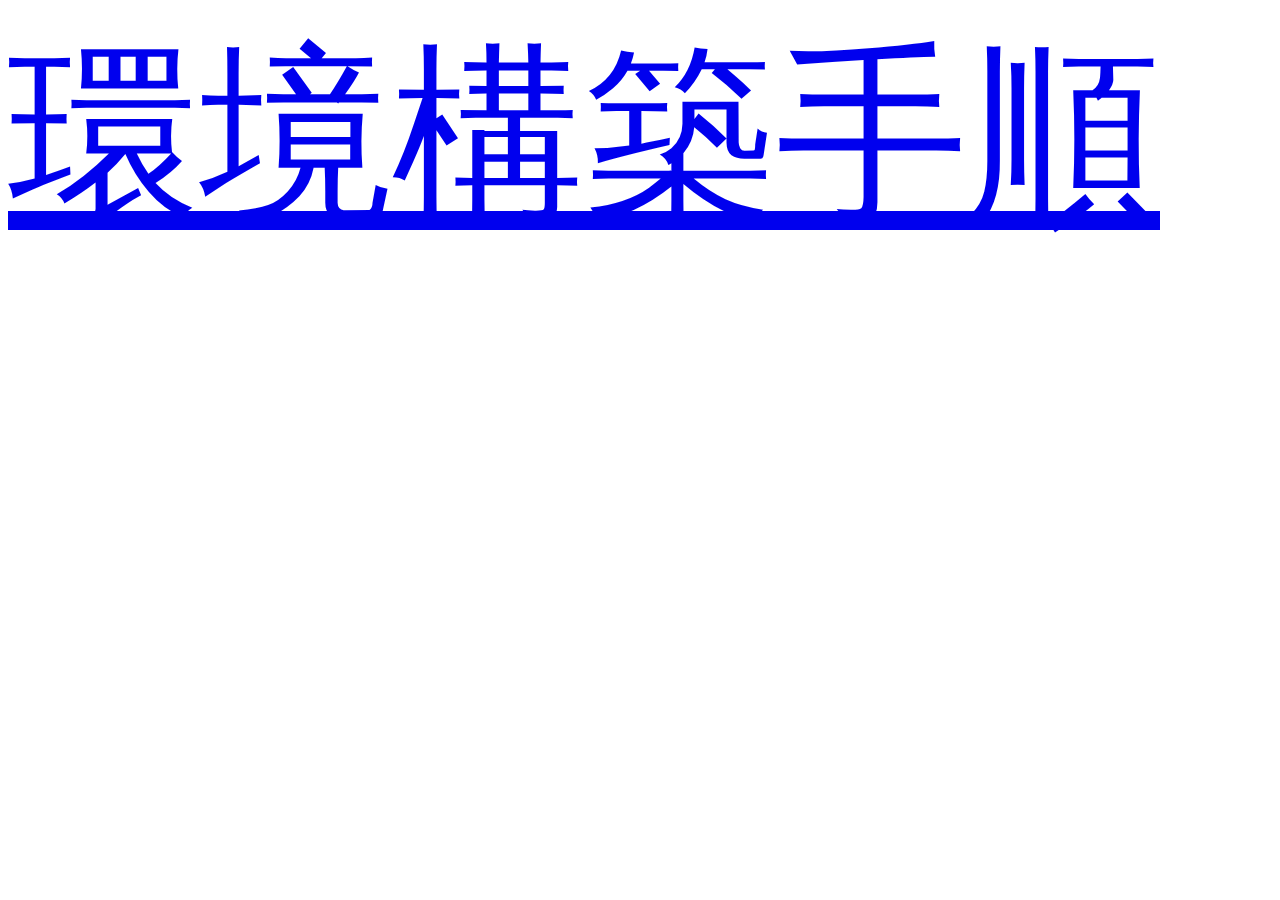
<file: index.html>
<!DOCTYPE html>
<html lang="en">
<head>
    <meta charset="UTF-8">
    <title>テスト</title>
</head>
<body>
    <a style="font-size: 12em;" href="https://shifa-channel.com/discord-install/">環境構築手順</a>
</body>
</html>
</file>
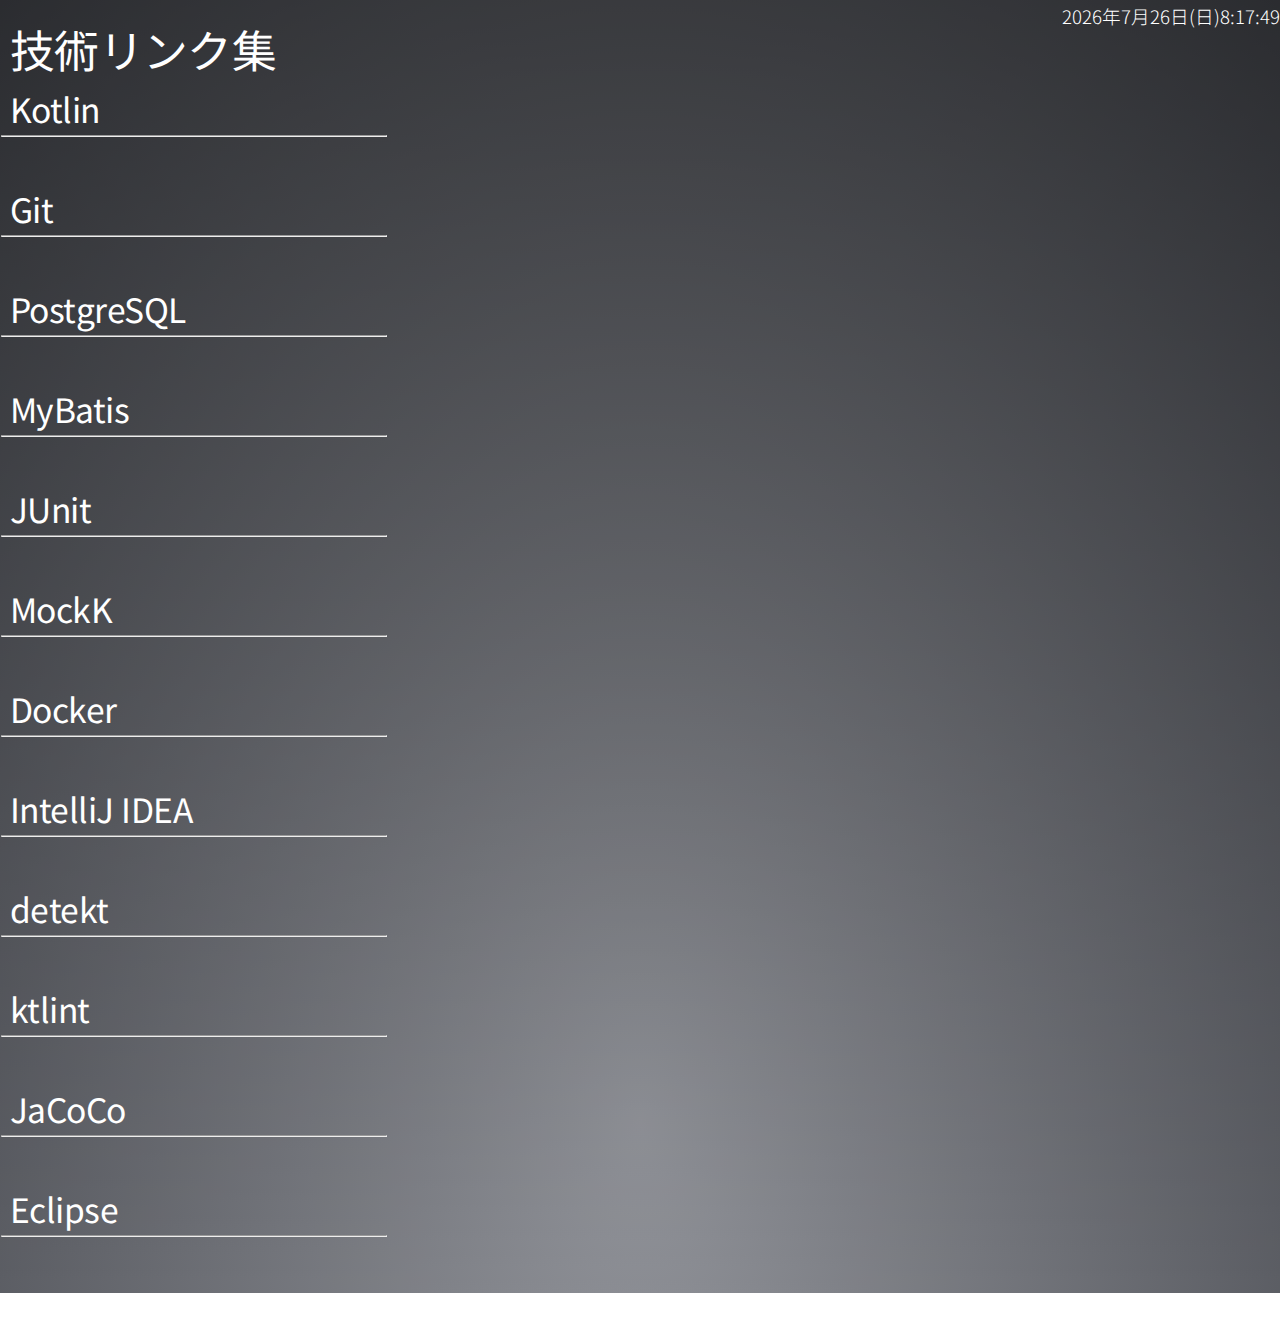
<file: docs/index.html>
<!DOCTYPE html>
<html>
<head>
    <meta charset="UTF-8">
    <meta name="viewport" content="width=device-width, initial-scale=1, user-scalable=no" />
    <title>技術リンク集</title>
    <link rel="stylesheet" href="./assets/css/main.css" />
    <link rel="stylesheet" href="./assets/css/hue.css" />
    <noscript><link rel="stylesheet" href="./assets/css/noscript.css" /></noscript>
    <script src="./assets/js/main.js"></script>
</head>
<body>
    <div class="comet">
        <header>
            <div class="row aln-right">
                <div class="now"></div>
            </div>
            <h1>技術リンク集</h1>
            <nav></nav>
        </header>
        <article class="anim-box slidein is-animated">
            <h2>Kotlin</h2>
            <hr>
            <section>
                <div class="row target is-hidden">
                    <div class="col-12">
                        <ul>
                            <li><a href="https://qiita.com/koher/items/bcc58c01c6ff2ece658f">JavaプログラマのためのKotlin入門</a></li>
                            <li><a href="https://qiita.com/k5n/items/cc0377b75d8537ef8a85">３０分で覚えるKotlin文法</a></li>
                            <li><a href="https://qiita.com/opengl-8080/items/36351dca891b6d9c9687">Kotlin のコレクション使い方メモ</a></li>
                            <li><a href="https://qiita.com/SYABU555/items/7cc5909c119ec9ab0288">はじめよう、Kotlin（基本編）</a></li>
                            <li><a href="https://qiita.com/SYABU555/items/c6d828b4c29c545a58f3">はじめよう、Kotlin（上級編）</a></li>
                            <li><a href="https://e-tec-memo.herokuapp.com/article/173/">kotlinでEnumをもっと便利に使いたい！</a></li>
                            <li><a href="https://e-tec-memo.herokuapp.com/article/315/">kotlinのEnumに拡張関数を定義する</a></li>
                            <li><a href="https://qiita.com/takusemba/items/f05ff78b39d40937901f">kotlinのreified関数はjavaからは呼べない。</a></li>
                            <li><a href="https://qiita.com/sekitaka_1214/items/749f824e04d6fda4733c">Kotlinのinline修飾子について</a></li>
                            <li><a href="https://qiita.com/ngsw_taro/items/d29e3080d9fc8a38691e">Kotlin スコープ関数 用途まとめ</a></li>
                        </ul>
                    </div>
                </div>
            </section>
        </article>
        <article class="anim-box slidein is-animated">
            <h2>Git</h2>
            <hr>
            <section>
                <div class="row target is-hidden">
                    <div class="col-12">
                        <ul>
                            <li><a href="https://qiita.com/kohga/items/dccf135b0af395f69144">Gitコマンド早見表</a></li>
                            <li><a href="https://qiita.com/2m1tsu3/items/6d49374230afab251337">基本的なGitコマンドまとめ</a></li>
                            <li><a href="https://qiita.com/shibukk/items/8c9362a5bd399b9c56be">忘れやすい人のための git diff チートシート</a></li>
                            <li><a href="https://qiita.com/shuntaro_tamura/items/db1aef9cf9d78db50ffe">git reset ワーキングツリー、インデックス、HEADを使いこなす方法</a></li>
                        </ul>
                    </div>
                </div>
            </section>
        </article>
        <article class="anim-box slidein is-animated">
            <h2>PostgreSQL</h2>
            <hr>
            <section>
                <div class="row target is-hidden">
                    <div class="col-12">
                        <ul>
                            <li><a href="https://www.postgresql.jp/document/9.4/html/sql-commands.html">SQLコマンド</a></li>
                        </ul>
                    </div>
                </div>
            </section>
        </article>
        <article class="anim-box slidein is-animated">
            <h2>MyBatis</h2>
            <hr>
            <section>
                <div class="row target is-hidden">
                    <div class="col-12">
                        <ul>
                            <li><a href="http://pppurple.hatenablog.com/entry/2019/08/07/223321">KotlinでMyBatisを使う時のTips</a></li>
                            <li><a href="https://mybatis.org/mybatis-dynamic-sql/docs/kotlinMyBatis3.html">Kotlin Support for MyBatis3</a></li>
                        </ul>
                    </div>
                </div>
            </section>
        </article>
        <article class="anim-box slidein is-animated">
            <h2>JUnit</h2>
            <hr>
            <section>
                <div class="row target is-hidden">
                    <div class="col-12">
                        <ul>
                            <li><a href="https://qiita.com/gengogo5/items/317b6f260b6fecc184fc">JUnitでの検証メソッドについて</a></li>
                            <li><a href="https://qiita.com/opengl-8080/items/e57dab6e1fa5940850a3">HamcrestのMatchersに定義されているメソッドの使い方メモ</a></li>
                            <li><a href="https://qiita.com/naotawool/items/6512ecbe2fd006dacfd2">AssertJ版：テストでよく使う検証メソッド一覧</a></li>
                            <li><a href="http://www.ne.jp/asahi/hishidama/home/tech/java/junit/5/assertion.html">JUnit5 テストの記述</a></li>
                        </ul>
                    </div>
                </div>
            </section>
        </article>
        <article class="anim-box slidein is-animated">
            <h2>MockK</h2>
            <hr>
            <section>
                <div class="row target is-hidden">
                    <div class="col-12">
                        <ul>
                            <li><a href="https://qiita.com/sadashi/items/81c64583a0112cfe6f8d">MockKの使い方</a></li>
                            <li><a href="https://qiita.com/yasuX/items/d3cfc9853c53dfaee222">[Kotlin] MockKまとめ</a></li>
                            <li><a href="https://mockk.io/">MockK</a></li>
                            <li><a href="https://sys1yagi.hatenablog.com/entry/2018/11/29/122627">mockkとかでモック書く時にalsoと組み合わせると読みやすくなりそうな気がした</a></li>
                        </ul>
                    </div>
                </div>
            </section>
        </article>
        <article class="anim-box slidein is-animated">
            <h2>Docker</h2>
            <hr>
            <section>
                <div class="row target is-hidden">
                    <div class="col-12">
                        <ul>
                            <li><a href="https://qiita.com/wasanx25/items/d47caf37b79e855af95f">docker-compose コマンドまとめ</a></li>
                            <li><a href="https://programming.sincoston.com/docker-db-connect-pg-external/">Docker A5SQL接続</a></li>
                        </ul>
                    </div>
                </div>
            </section>
        </article>
        <article class="anim-box slidein is-animated">
            <h2>IntelliJ IDEA</h2>
            <hr>
            <section>
                <div class="row target is-hidden">
                    <div class="col-12">
                        <ul>
                            <li><a href="https://qiita.com/yoppe/items/f7cbeb825c071691d3f2">忙しい人のためのIntelliJ IDEAショートカット集</a></li>
                        </ul>
                    </div>
                </div>
            </section>
        </article>
        <article class="anim-box slidein is-animated">
            <h2>detekt</h2>
            <hr>
            <section>
                <div class="row target is-hidden">
                    <div class="col-12">
                        <ul>
                            <li><a href="https://detekt.github.io/detekt/">detekt</a></li>
                            <li><a href="https://github.com/detekt/detekt">detekt github</a></li>
                            <li><a href="https://qiita.com/uhooi/items/cd1250c6f6de7d4abfd6">Kotlinの静的解析ツール「detekt」のセットアップ&操作方法</a></li>
                            <li><a href="https://qiita.com/n_morioka/items/d9786869f1e42eaea1cf">Kotlinでdetektを使って複雑度を測る</a></li>
                        </ul>
                    </div>
                </div>
            </section>
        </article>
        <article class="anim-box slidein is-animated">
            <h2>ktlint</h2>
            <hr>
            <section>
                <div class="row target is-hidden">
                    <div class="col-12">
                        <ul>
                            <li><a href="https://ktlint.github.io/">ktlint</a></li>
                            <li><a href="https://qiita.com/takusemba/items/04c9ad7d28c4b91dc1a4">ktlintを使いこなす 【kotlin】【lint】</a></li>
                            <li><a href="https://bsblog.casareal.co.jp/archives/2333">IntelliJ IDEAのフォーマットにktlintのルールを適用させる</a></li>
                            <li><a href="https://qiita.com/kafumi/items/1a9f59d6f845808604df">Danger + ktlintでPull RequestのKotlinコードスタイルを自動チェックさせる (Travis CI編)</a></li>
                        </ul>
                    </div>
                </div>
            </section>
        </article>
        <article class="anim-box slidein is-animated">
            <h2>JaCoCo</h2>
            <hr>
            <section>
                <div class="row target is-hidden">
                    <div class="col-12">
                        <ul>
                            <li><a href="https://www.eclemma.org/jacoco/">JaCoCo Java Code Coverage Library</a></li>
                            <li><a href="https://qiita.com/beyondseeker/items/907e20a4da7d46c9de57">JaCoCoの導入（UnitTest探求記6）</a></li>
                        </ul>
                    </div>
                </div>
            </section>
        </article>
        <article class="anim-box slidein is-animated">
            <h2>Eclipse</h2>
            <hr>
            <section>
                <div class="row target is-hidden">
                    <div class="col-12">
                        <ul>
                            <li><a href="https://qiita.com/arai-wa/items/c2eb7387b5bf37b4ace4">新人研修でドヤ顔で披露したらウケたEclipseのショートカット集</a></li>
                        </ul>
                    </div>
                </div>
            </section>
        </article>
        <!-- ダミー行 -->
        <article class="anim-box slidein is-animated">
            <section>
                <div class="row">
                    <div class="col-12">
                    </div>
                </div>
            </section>
        </article>
    </div>
</body>
</html>
</file>
<file: docs/assets/css/main.css>
@import url('https://fonts.googleapis.com/css?family=Noto+Sans+JP');

html, body, div, span, applet, object,
iframe, h1, h2, h3, h4, h5, h6, p, blockquote,
pre, a, abbr, acronym, address, big, cite,
code, del, dfn, em, img, ins, kbd, q, s,
small, strike, strong, sub, sup, tt, var, b,
u, i, center, dl, dt, dd, ol, ul, li,
form, label, legend, table, caption,
tr, th, td, article, aside,
canvas, details, embed, figure,
footer, header, menu, nav, output, ruby,
section, summary, time, mark, audio, video {
	margin: 0;
	padding: 0;
	border: 0;
	font-size: 100%;
	font: inherit;
	vertical-align: baseline;
}

article, aside, details, figure,
footer, header, menu, nav, section {
	display: block;
}

body {
	line-height: 1;
}

a {
    color: #fff;
}

hr {
    width: 30%;
    margin-left: 1px;
}

ol, ul, li {
	list-style: none;
}


body, input, textarea, select {
	font-family: 'Noto Sans JP', sans-serif;
	font-weight: 300;
	/*color: #777777;*/
        color: #fff;
	font-size: 20pt;
	line-height: 1.75em;
        /*background: linear-gradient(-135deg, #E4A972, #9941D8) fixed;*/
        /*background: linear-gradient(#05FBFF, #1D62F0 ) fixed;*/
}

@media screen and (max-width: 1680px) {

	body, input, textarea, select {
		font-size: 15pt;
	}

}

@media screen and (max-width: 1280px) {

	body, input, textarea, select {
		font-size: 14pt;
	}

}

@media screen and (max-width: 736px) {

	body, input, textarea, select {
		font-size: 12pt;
	}

}

@media screen and (max-width: 360px) {

	body, input, textarea, select {
		font-size: 11pt;
	}

}

strong, b, h1, h2, h3, h4, h5, h6 {
    padding-left: 10px;
	font-weight: 400;
	/*color: #363636;*/
        color: #fff;
}

h1 {
	font-size: 2.4em;
	letter-spacing: -0.015em;
}

h2 {
	font-size: 1.8em;
	letter-spacing: -0.015em;
}

h3, h4, h5, h6 {
	font-size: 1.25em;
	letter-spacing: -0.015em;
}

@media screen and (max-width: 736px) {

	h1 {
		font-size: 1.75em;
	}

	h2 {
		font-size: 1.375em;
	}

	h3, h4, h5, h6 {
		font-size: 1em;
	}

}


/* Section/Article */

section, article {
	margin-bottom: 3em;
}

    section > :last-child, section:last-child, article > :last-child, article:last-child {
	    margin-bottom: 0;
    }

header {
	margin: 0 0 1.5em 0;
}

	header > p {
		margin: 0.5em 0 0 0;
		color: #aaa;
	}

	@media screen and (max-width: 736px) {

		header {
			margin: 0 0 1em 0;
		}

	}

/* List */

ul {
	list-style: disc;
	padding-left: 1em;
}

	ul li {
		padding-left: 0.5em;
	}

ol {
	list-style: decimal;
	padding-left: 1.25em;
}

	ol li {
		padding-left: 0.25em;
	}


.target.is-hidden {
  display: none;
}

.row {
	display: flex;
	flex-wrap: wrap;
	box-sizing: border-box;
	align-items: stretch;
}

	.row > * {
		box-sizing: border-box;
	}

	.row.gtr-uniform > * > :last-child {
		margin-bottom: 0;
	}

	.row.aln-left {
		justify-content: flex-start;
	}

	.row.aln-center {
		justify-content: center;
	}

	.row.aln-right {
		justify-content: flex-end;
	}

	.row.aln-top {
		align-items: flex-start;
	}

	.row.aln-middle {
		align-items: center;
	}

	.row.aln-bottom {
		align-items: flex-end;
	}

	.row > .imp {
		order: -1;
	}

	.row > .col-1 {
		width: 8.33333%;
	}

	.row > .off-1 {
		margin-left: 8.33333%;
	}

	.row > .col-2 {
		width: 16.66667%;
	}

	.row > .off-2 {
		margin-left: 16.66667%;
	}

	.row > .col-3 {
		width: 25%;
	}

	.row > .off-3 {
		margin-left: 25%;
	}

	.row > .col-4 {
		width: 33.33333%;
	}

	.row > .off-4 {
		margin-left: 33.33333%;
	}

	.row > .col-5 {
		width: 41.66667%;
	}

	.row > .off-5 {
		margin-left: 41.66667%;
	}

	.row > .col-6 {
		width: 50%;
	}

	.row > .off-6 {
		margin-left: 50%;
	}

	.row > .col-7 {
		width: 58.33333%;
	}

	.row > .off-7 {
		margin-left: 58.33333%;
	}

	.row > .col-8 {
		width: 66.66667%;
	}

	.row > .off-8 {
		margin-left: 66.66667%;
	}

	.row > .col-9 {
		width: 75%;
	}

	.row > .off-9 {
		margin-left: 75%;
	}

	.row > .col-10 {
		width: 83.33333%;
	}

	.row > .off-10 {
		margin-left: 83.33333%;
	}

	.row > .col-11 {
		width: 91.66667%;
	}

	.row > .off-11 {
		margin-left: 91.66667%;
	}

	.row > .col-12 {
		width: 100%;
	}

	.row > .off-12 {
		margin-left: 100%;
	}

	.row.gtr-0 {
		margin-top: 0em;
		margin-left: 0em;
	}

		.row.gtr-0 > * {
			padding: 0em 0 0 0em;
		}

		.row.gtr-0.gtr-uniform {
			margin-top: 0em;
		}

			.row.gtr-0.gtr-uniform > * {
				padding-top: 0em;
			}

	.row.gtr-25 {
		margin-top: -0.3125em;
		margin-left: -0.3125em;
	}

		.row.gtr-25 > * {
			padding: 0.3125em 0 0 0.3125em;
		}

		.row.gtr-25.gtr-uniform {
			margin-top: -0.3125em;
		}

			.row.gtr-25.gtr-uniform > * {
				padding-top: 0.3125em;
			}

	.row.gtr-50 {
		margin-top: -0.625em;
		margin-left: -0.625em;
	}

		.row.gtr-50 > * {
			padding: 0.625em 0 0 0.625em;
		}

		.row.gtr-50.gtr-uniform {
			margin-top: -0.625em;
		}

			.row.gtr-50.gtr-uniform > * {
				padding-top: 0.625em;
			}

	.row {
		margin-top: -1.25em;
		margin-left: -1.25em;
	}

		.row > * {
			padding: 1.25em 0 0 1.25em;
		}

		.row.gtr-uniform {
			margin-top: -1.25em;
		}

			.row.gtr-uniform > * {
				padding-top: 1.25em;
			}

	.row.gtr-150 {
		margin-top: -1.875em;
		margin-left: -1.875em;
	}

		.row.gtr-150 > * {
			padding: 1.875em 0 0 1.875em;
		}

		.row.gtr-150.gtr-uniform {
			margin-top: -1.875em;
		}

			.row.gtr-150.gtr-uniform > * {
				padding-top: 1.875em;
			}

	.row.gtr-200 {
		margin-top: -2.5em;
		margin-left: -2.5em;
	}

		.row.gtr-200 > * {
			padding: 2.5em 0 0 2.5em;
		}

		.row.gtr-200.gtr-uniform {
			margin-top: -2.5em;
		}

			.row.gtr-200.gtr-uniform > * {
				padding-top: 2.5em;
			}

	@media screen and (max-width: 1680px) {

		.row {
			display: flex;
			flex-wrap: wrap;
			box-sizing: border-box;
			align-items: stretch;
		}

			.row > * {
				box-sizing: border-box;
			}

			.row.gtr-uniform > * > :last-child {
				margin-bottom: 0;
			}

			.row.aln-left {
				justify-content: flex-start;
			}

			.row.aln-center {
				justify-content: center;
			}

			.row.aln-right {
				justify-content: flex-end;
			}

			.row.aln-top {
				align-items: flex-start;
			}

			.row.aln-middle {
				align-items: center;
			}

			.row.aln-bottom {
				align-items: flex-end;
			}

			.row > .imp-xlarge {
				order: -1;
			}

			.row > .col-1-xlarge {
				width: 8.33333%;
			}

			.row > .off-1-xlarge {
				margin-left: 8.33333%;
			}

			.row > .col-2-xlarge {
				width: 16.66667%;
			}

			.row > .off-2-xlarge {
				margin-left: 16.66667%;
			}

			.row > .col-3-xlarge {
				width: 25%;
			}

			.row > .off-3-xlarge {
				margin-left: 25%;
			}

			.row > .col-4-xlarge {
				width: 33.33333%;
			}

			.row > .off-4-xlarge {
				margin-left: 33.33333%;
			}

			.row > .col-5-xlarge {
				width: 41.66667%;
			}

			.row > .off-5-xlarge {
				margin-left: 41.66667%;
			}

			.row > .col-6-xlarge {
				width: 50%;
			}

			.row > .off-6-xlarge {
				margin-left: 50%;
			}

			.row > .col-7-xlarge {
				width: 58.33333%;
			}

			.row > .off-7-xlarge {
				margin-left: 58.33333%;
			}

			.row > .col-8-xlarge {
				width: 66.66667%;
			}

			.row > .off-8-xlarge {
				margin-left: 66.66667%;
			}

			.row > .col-9-xlarge {
				width: 75%;
			}

			.row > .off-9-xlarge {
				margin-left: 75%;
			}

			.row > .col-10-xlarge {
				width: 83.33333%;
			}

			.row > .off-10-xlarge {
				margin-left: 83.33333%;
			}

			.row > .col-11-xlarge {
				width: 91.66667%;
			}

			.row > .off-11-xlarge {
				margin-left: 91.66667%;
			}

			.row > .col-12-xlarge {
				width: 100%;
			}

			.row > .off-12-xlarge {
				margin-left: 100%;
			}

			.row.gtr-0 {
				margin-top: 0em;
				margin-left: 0em;
			}

				.row.gtr-0 > * {
					padding: 0em 0 0 0em;
				}

				.row.gtr-0.gtr-uniform {
					margin-top: 0em;
				}

					.row.gtr-0.gtr-uniform > * {
						padding-top: 0em;
					}

			.row.gtr-25 {
				margin-top: -0.3125em;
				margin-left: -0.3125em;
			}

				.row.gtr-25 > * {
					padding: 0.3125em 0 0 0.3125em;
				}

				.row.gtr-25.gtr-uniform {
					margin-top: -0.3125em;
				}

					.row.gtr-25.gtr-uniform > * {
						padding-top: 0.3125em;
					}

			.row.gtr-50 {
				margin-top: -0.625em;
				margin-left: -0.625em;
			}

				.row.gtr-50 > * {
					padding: 0.625em 0 0 0.625em;
				}

				.row.gtr-50.gtr-uniform {
					margin-top: -0.625em;
				}

					.row.gtr-50.gtr-uniform > * {
						padding-top: 0.625em;
					}

			.row {
				margin-top: -1.25em;
				margin-left: -1.25em;
			}

				.row > * {
					padding: 1.25em 0 0 1.25em;
				}

				.row.gtr-uniform {
					margin-top: -1.25em;
				}

					.row.gtr-uniform > * {
						padding-top: 1.25em;
					}

			.row.gtr-150 {
				margin-top: -1.875em;
				margin-left: -1.875em;
			}

				.row.gtr-150 > * {
					padding: 1.875em 0 0 1.875em;
				}

				.row.gtr-150.gtr-uniform {
					margin-top: -1.875em;
				}

					.row.gtr-150.gtr-uniform > * {
						padding-top: 1.875em;
					}

			.row.gtr-200 {
				margin-top: -2.5em;
				margin-left: -2.5em;
			}

				.row.gtr-200 > * {
					padding: 2.5em 0 0 2.5em;
				}

				.row.gtr-200.gtr-uniform {
					margin-top: -2.5em;
				}

					.row.gtr-200.gtr-uniform > * {
						padding-top: 2.5em;
					}

	}

	@media screen and (max-width: 1280px) {

		.row {
			display: flex;
			flex-wrap: wrap;
			box-sizing: border-box;
			align-items: stretch;
		}

			.row > * {
				box-sizing: border-box;
			}

			.row.gtr-uniform > * > :last-child {
				margin-bottom: 0;
			}

			.row.aln-left {
				justify-content: flex-start;
			}

			.row.aln-center {
				justify-content: center;
			}

			.row.aln-right {
				justify-content: flex-end;
			}

			.row.aln-top {
				align-items: flex-start;
			}

			.row.aln-middle {
				align-items: center;
			}

			.row.aln-bottom {
				align-items: flex-end;
			}

			.row > .imp-large {
				order: -1;
			}

			.row > .col-1-large {
				width: 8.33333%;
			}

			.row > .off-1-large {
				margin-left: 8.33333%;
			}

			.row > .col-2-large {
				width: 16.66667%;
			}

			.row > .off-2-large {
				margin-left: 16.66667%;
			}

			.row > .col-3-large {
				width: 25%;
			}

			.row > .off-3-large {
				margin-left: 25%;
			}

			.row > .col-4-large {
				width: 33.33333%;
			}

			.row > .off-4-large {
				margin-left: 33.33333%;
			}

			.row > .col-5-large {
				width: 41.66667%;
			}

			.row > .off-5-large {
				margin-left: 41.66667%;
			}

			.row > .col-6-large {
				width: 50%;
			}

			.row > .off-6-large {
				margin-left: 50%;
			}

			.row > .col-7-large {
				width: 58.33333%;
			}

			.row > .off-7-large {
				margin-left: 58.33333%;
			}

			.row > .col-8-large {
				width: 66.66667%;
			}

			.row > .off-8-large {
				margin-left: 66.66667%;
			}

			.row > .col-9-large {
				width: 75%;
			}

			.row > .off-9-large {
				margin-left: 75%;
			}

			.row > .col-10-large {
				width: 83.33333%;
			}

			.row > .off-10-large {
				margin-left: 83.33333%;
			}

			.row > .col-11-large {
				width: 91.66667%;
			}

			.row > .off-11-large {
				margin-left: 91.66667%;
			}

			.row > .col-12-large {
				width: 100%;
			}

			.row > .off-12-large {
				margin-left: 100%;
			}

			.row.gtr-0 {
				margin-top: 0em;
				margin-left: 0em;
			}

				.row.gtr-0 > * {
					padding: 0em 0 0 0em;
				}

				.row.gtr-0.gtr-uniform {
					margin-top: 0em;
				}

					.row.gtr-0.gtr-uniform > * {
						padding-top: 0em;
					}

			.row.gtr-25 {
				margin-top: -0.3125em;
				margin-left: -0.3125em;
			}

				.row.gtr-25 > * {
					padding: 0.3125em 0 0 0.3125em;
				}

				.row.gtr-25.gtr-uniform {
					margin-top: -0.3125em;
				}

					.row.gtr-25.gtr-uniform > * {
						padding-top: 0.3125em;
					}

			.row.gtr-50 {
				margin-top: -0.625em;
				margin-left: -0.625em;
			}

				.row.gtr-50 > * {
					padding: 0.625em 0 0 0.625em;
				}

				.row.gtr-50.gtr-uniform {
					margin-top: -0.625em;
				}

					.row.gtr-50.gtr-uniform > * {
						padding-top: 0.625em;
					}

			.row {
				margin-top: -1.25em;
				margin-left: -1.25em;
			}

				.row > * {
					padding: 1.25em 0 0 1.25em;
				}

				.row.gtr-uniform {
					margin-top: -1.25em;
				}

					.row.gtr-uniform > * {
						padding-top: 1.25em;
					}

			.row.gtr-150 {
				margin-top: -1.875em;
				margin-left: -1.875em;
			}

				.row.gtr-150 > * {
					padding: 1.875em 0 0 1.875em;
				}

				.row.gtr-150.gtr-uniform {
					margin-top: -1.875em;
				}

					.row.gtr-150.gtr-uniform > * {
						padding-top: 1.875em;
					}

			.row.gtr-200 {
				margin-top: -2.5em;
				margin-left: -2.5em;
			}

				.row.gtr-200 > * {
					padding: 2.5em 0 0 2.5em;
				}

				.row.gtr-200.gtr-uniform {
					margin-top: -2.5em;
				}

					.row.gtr-200.gtr-uniform > * {
						padding-top: 2.5em;
					}

	}

	@media screen and (max-width: 980px) {

		.row {
			display: flex;
			flex-wrap: wrap;
			box-sizing: border-box;
			align-items: stretch;
		}

			.row > * {
				box-sizing: border-box;
			}

			.row.gtr-uniform > * > :last-child {
				margin-bottom: 0;
			}

			.row.aln-left {
				justify-content: flex-start;
			}

			.row.aln-center {
				justify-content: center;
			}

			.row.aln-right {
				justify-content: flex-end;
			}

			.row.aln-top {
				align-items: flex-start;
			}

			.row.aln-middle {
				align-items: center;
			}

			.row.aln-bottom {
				align-items: flex-end;
			}

			.row > .imp-medium {
				order: -1;
			}

			.row > .col-1-medium {
				width: 8.33333%;
			}

			.row > .off-1-medium {
				margin-left: 8.33333%;
			}

			.row > .col-2-medium {
				width: 16.66667%;
			}

			.row > .off-2-medium {
				margin-left: 16.66667%;
			}

			.row > .col-3-medium {
				width: 25%;
			}

			.row > .off-3-medium {
				margin-left: 25%;
			}

			.row > .col-4-medium {
				width: 33.33333%;
			}

			.row > .off-4-medium {
				margin-left: 33.33333%;
			}

			.row > .col-5-medium {
				width: 41.66667%;
			}

			.row > .off-5-medium {
				margin-left: 41.66667%;
			}

			.row > .col-6-medium {
				width: 50%;
			}

			.row > .off-6-medium {
				margin-left: 50%;
			}

			.row > .col-7-medium {
				width: 58.33333%;
			}

			.row > .off-7-medium {
				margin-left: 58.33333%;
			}

			.row > .col-8-medium {
				width: 66.66667%;
			}

			.row > .off-8-medium {
				margin-left: 66.66667%;
			}

			.row > .col-9-medium {
				width: 75%;
			}

			.row > .off-9-medium {
				margin-left: 75%;
			}

			.row > .col-10-medium {
				width: 83.33333%;
			}

			.row > .off-10-medium {
				margin-left: 83.33333%;
			}

			.row > .col-11-medium {
				width: 91.66667%;
			}

			.row > .off-11-medium {
				margin-left: 91.66667%;
			}

			.row > .col-12-medium {
				width: 100%;
			}

			.row > .off-12-medium {
				margin-left: 100%;
			}

			.row.gtr-0 {
				margin-top: 0em;
				margin-left: 0em;
			}

				.row.gtr-0 > * {
					padding: 0em 0 0 0em;
				}

				.row.gtr-0.gtr-uniform {
					margin-top: 0em;
				}

					.row.gtr-0.gtr-uniform > * {
						padding-top: 0em;
					}

			.row.gtr-25 {
				margin-top: -0.3125em;
				margin-left: -0.3125em;
			}

				.row.gtr-25 > * {
					padding: 0.3125em 0 0 0.3125em;
				}

				.row.gtr-25.gtr-uniform {
					margin-top: -0.3125em;
				}

					.row.gtr-25.gtr-uniform > * {
						padding-top: 0.3125em;
					}

			.row.gtr-50 {
				margin-top: -0.625em;
				margin-left: -0.625em;
			}

				.row.gtr-50 > * {
					padding: 0.625em 0 0 0.625em;
				}

				.row.gtr-50.gtr-uniform {
					margin-top: -0.625em;
				}

					.row.gtr-50.gtr-uniform > * {
						padding-top: 0.625em;
					}

			.row {
				margin-top: -1.25em;
				margin-left: -1.25em;
			}

				.row > * {
					padding: 1.25em 0 0 1.25em;
				}

				.row.gtr-uniform {
					margin-top: -1.25em;
				}

					.row.gtr-uniform > * {
						padding-top: 1.25em;
					}

			.row.gtr-150 {
				margin-top: -1.875em;
				margin-left: -1.875em;
			}

				.row.gtr-150 > * {
					padding: 1.875em 0 0 1.875em;
				}

				.row.gtr-150.gtr-uniform {
					margin-top: -1.875em;
				}

					.row.gtr-150.gtr-uniform > * {
						padding-top: 1.875em;
					}

			.row.gtr-200 {
				margin-top: -2.5em;
				margin-left: -2.5em;
			}

				.row.gtr-200 > * {
					padding: 2.5em 0 0 2.5em;
				}

				.row.gtr-200.gtr-uniform {
					margin-top: -2.5em;
				}

					.row.gtr-200.gtr-uniform > * {
						padding-top: 2.5em;
					}

	}

	@media screen and (max-width: 736px) {

		.row {
			display: flex;
			flex-wrap: wrap;
			box-sizing: border-box;
			align-items: stretch;
		}

			.row > * {
				box-sizing: border-box;
			}

			.row.gtr-uniform > * > :last-child {
				margin-bottom: 0;
			}

			.row.aln-left {
				justify-content: flex-start;
			}

			.row.aln-center {
				justify-content: center;
			}

			.row.aln-right {
				justify-content: flex-end;
			}

			.row.aln-top {
				align-items: flex-start;
			}

			.row.aln-middle {
				align-items: center;
			}

			.row.aln-bottom {
				align-items: flex-end;
			}

			.row > .imp-small {
				order: -1;
			}

			.row > .col-1-small {
				width: 8.33333%;
			}

			.row > .off-1-small {
				margin-left: 8.33333%;
			}

			.row > .col-2-small {
				width: 16.66667%;
			}

			.row > .off-2-small {
				margin-left: 16.66667%;
			}

			.row > .col-3-small {
				width: 25%;
			}

			.row > .off-3-small {
				margin-left: 25%;
			}

			.row > .col-4-small {
				width: 33.33333%;
			}

			.row > .off-4-small {
				margin-left: 33.33333%;
			}

			.row > .col-5-small {
				width: 41.66667%;
			}

			.row > .off-5-small {
				margin-left: 41.66667%;
			}

			.row > .col-6-small {
				width: 50%;
			}

			.row > .off-6-small {
				margin-left: 50%;
			}

			.row > .col-7-small {
				width: 58.33333%;
			}

			.row > .off-7-small {
				margin-left: 58.33333%;
			}

			.row > .col-8-small {
				width: 66.66667%;
			}

			.row > .off-8-small {
				margin-left: 66.66667%;
			}

			.row > .col-9-small {
				width: 75%;
			}

			.row > .off-9-small {
				margin-left: 75%;
			}

			.row > .col-10-small {
				width: 83.33333%;
			}

			.row > .off-10-small {
				margin-left: 83.33333%;
			}

			.row > .col-11-small {
				width: 91.66667%;
			}

			.row > .off-11-small {
				margin-left: 91.66667%;
			}

			.row > .col-12-small {
				width: 100%;
			}

			.row > .off-12-small {
				margin-left: 100%;
			}

			.row.gtr-0 {
				margin-top: 0em;
				margin-left: 0em;
			}

				.row.gtr-0 > * {
					padding: 0em 0 0 0em;
				}

				.row.gtr-0.gtr-uniform {
					margin-top: 0em;
				}

					.row.gtr-0.gtr-uniform > * {
						padding-top: 0em;
					}

			.row.gtr-25 {
				margin-top: -0.3125em;
				margin-left: -0.3125em;
			}

				.row.gtr-25 > * {
					padding: 0.3125em 0 0 0.3125em;
				}

				.row.gtr-25.gtr-uniform {
					margin-top: -0.3125em;
				}

					.row.gtr-25.gtr-uniform > * {
						padding-top: 0.3125em;
					}

			.row.gtr-50 {
				margin-top: -0.625em;
				margin-left: -0.625em;
			}

				.row.gtr-50 > * {
					padding: 0.625em 0 0 0.625em;
				}

				.row.gtr-50.gtr-uniform {
					margin-top: -0.625em;
				}

					.row.gtr-50.gtr-uniform > * {
						padding-top: 0.625em;
					}

			.row {
				margin-top: -1.25em;
				margin-left: -1.25em;
			}

				.row > * {
					padding: 1.25em 0 0 1.25em;
				}

				.row.gtr-uniform {
					margin-top: -1.25em;
				}

					.row.gtr-uniform > * {
						padding-top: 1.25em;
					}

			.row.gtr-150 {
				margin-top: -1.875em;
				margin-left: -1.875em;
			}

				.row.gtr-150 > * {
					padding: 1.875em 0 0 1.875em;
				}

				.row.gtr-150.gtr-uniform {
					margin-top: -1.875em;
				}

					.row.gtr-150.gtr-uniform > * {
						padding-top: 1.875em;
					}

			.row.gtr-200 {
				margin-top: -2.5em;
				margin-left: -2.5em;
			}

				.row.gtr-200 > * {
					padding: 2.5em 0 0 2.5em;
				}

				.row.gtr-200.gtr-uniform {
					margin-top: -2.5em;
				}

					.row.gtr-200.gtr-uniform > * {
						padding-top: 2.5em;
					}

	}

.wrapper { 
  height: 100%;
  width: 100%;
  left:0;
  right: 0;
  top: 0;
  bottom: 0;
  position: absolute;
background: linear-gradient(124deg, #ff2400, #e81d1d, #e8b71d, #e3e81d, #1de840, #1ddde8, #2b1de8, #dd00f3, #dd00f3) fixed;
background-size: 1800% 1800%;

-webkit-animation: rainbow 18s ease infinite;
-z-animation: rainbow 18s ease infinite;
-o-animation: rainbow 18s ease infinite;
  animation: rainbow 18s ease infinite;}

@-webkit-keyframes rainbow {
    0%{background-position:0% 82%}
    50%{background-position:100% 19%}
    100%{background-position:0% 82%}
}
@-moz-keyframes rainbow {
    0%{background-position:0% 82%}
    50%{background-position:100% 19%}
    100%{background-position:0% 82%}
}
@-o-keyframes rainbow {
    0%{background-position:0% 82%}
    50%{background-position:100% 19%}
    100%{background-position:0% 82%}
}
@keyframes rainbow { 
    0%{background-position:0% 82%}
    50%{background-position:100% 19%}
    100%{background-position:0% 82%}
}

.wrapper2 { 
  background-color: #269;
  background-image:
    linear-gradient(rgba(255,255,255,.5) 2px, transparent 2px),
    linear-gradient(90deg, rgba(255,255,255,.5) 2px, transparent 2px),
    linear-gradient(rgba(255,255,255,.28) 1px, transparent 1px),
    linear-gradient(90deg, rgba(255,255,255,.28) 1px, transparent 1px);
  background-size: 100px 100px, 100px 100px, 20px 20px, 20px 20px;
  background-position: -2px -2px, -2px -2px, -1px -1px, -1px -1px;
}


.anim-box.slidein.is-animated {
  animation: slideIn 1s cubic-bezier(0.25, 1, 0.5, 1) 1 forwards;
}

@keyframes slideIn {
  0% {
    transform: translateX(180px);
    opacity: 0;
  }
  100% {
    transform: translateX(0);
  }
  40%,100% {
    opacity: 1;
  }
}

//CSS
.line {
  display: block;
  position: relative;
}
.line::after {
  background: linear-gradient(to right, #362ae0 0%,#3b79cc 50%,#42d3ed 100%);
  content: '';
  display: block;
  height: 1px;
  width: 0;
  transform: translateX(-50%);
  transition: 1.2s cubic-bezier(0.22, 1, 0.36, 1);
  position: absolute;
  bottom: 0;
  left: 50%;
}
.line.is-animated::after {
  width: 100%;
}
</file>
<file: docs/assets/css/hue.css>
/*
*
* Credits:
* Based on the original PNG/Sketch gradients by Vladimir Kudinov
* https://www.behance.net/gallery/30067997/Hue-Free-Promo-Backdrops-and-Gradients
*
* CSS Prototype using CSS3 background-blend modes by More than Themes
* http://www.morethanthemes.com
*
* Version - 1.0.0
* Licensed under the MIT license - http://opensource.org/licenses/MIT
*
*/
/* 1-The Bridge: */
.theBridge {
  background: -webkit-linear-gradient(223deg, #EBEBEB 0%, #C5C6C8 100%), -webkit-linear-gradient(295deg, rgba(255, 255, 255, 0.5) 5%, rgba(0, 0, 0, 0.5) 100%);
  background: linear-gradient(227deg, #EBEBEB 0%, #C5C6C8 100%), linear-gradient(155deg, rgba(255, 255, 255, 0.5) 5%, rgba(0, 0, 0, 0.5) 100%);
  background-blend-mode: multiply; }

/* 2-Deep Focus: */
.deepFocus {
  background-image: -webkit-linear-gradient(top, #EBEBEB 0%, #DCDDDF 48%, #C4C5C7 99%);
  background-image: linear-gradient(-180deg, #EBEBEB 0%, #DCDDDF 48%, #C4C5C7 99%); }

/* 3-Blue Hour: */
.blueHour {
  background: -webkit-linear-gradient(left, #7E898F 0%, #636C75 100%), -webkit-radial-gradient(at top, rgba(255, 255, 255, 0.5) 0%, rgba(0, 0, 0, 0.55) 100%), -webkit-radial-gradient(at top, rgba(255, 255, 255, 0.5) 0%, rgba(0, 0, 0, 0.08) 63%);
  background: linear-gradient(90deg, #7E898F 0%, #636C75 100%), radial-gradient(at top, rgba(255, 255, 255, 0.5) 0%, rgba(0, 0, 0, 0.55) 100%), radial-gradient(at top, rgba(255, 255, 255, 0.5) 0%, rgba(0, 0, 0, 0.08) 63%);
  background-blend-mode: multiply, screen; }

/* 4-Dark Amber: */
.darkAmber {
  background-image: -webkit-linear-gradient(top, #15140F 0%, #34312C 97%);
  background-image: linear-gradient(-180deg, #15140F 0%, #34312C 97%); }

/* 5-Prelude */
.prelude {
  background-image: -webkit-radial-gradient(51% 96%, #E7E9E4 10%, #D4D6D1 96%);
  background-image: radial-gradient(51% 96%, #E7E9E4 10%, #D4D6D1 96%); }

/* 6-Salt and Pepper: */
.saltAndPepper {
  background: -webkit-linear-gradient(top, rgba(255, 255, 255, 0.5) 2%, rgba(0, 0, 0, 0.5) 100%), -webkit-radial-gradient(51% 97%, #E8E8E8 7%, #CCCCCC 97%);
  background: linear-gradient(-180deg, rgba(255, 255, 255, 0.5) 2%, rgba(0, 0, 0, 0.5) 100%), radial-gradient(51% 97%, #E8E8E8 7%, #CCCCCC 97%);
  background-blend-mode: multiply; }

/* 7-Cashemere: */
.cashemere {
  background-image: -webkit-radial-gradient(51% 98%, #D3D4CF 7%, #BDBFBA 98%);
  background-image: radial-gradient(51% 98%, #D3D4CF 7%, #BDBFBA 98%); }

/* 8-Wolverine: */
.wolverine {
  background: -webkit-linear-gradient(left, #BDBFBA 4%, #5A5C5B 98%), -webkit-linear-gradient(16deg, rgba(255, 255, 255, 0.5) 54%, rgba(0, 0, 0, 0.5) 100%);
  background: linear-gradient(90deg, #BDBFBA 4%, #5A5C5B 98%), linear-gradient(74deg, rgba(255, 255, 255, 0.5) 54%, rgba(0, 0, 0, 0.5) 100%);
  background-blend-mode: multiply; }

/* 9-Full Moon: */
.fullMoon {
  background-image: -webkit-linear-gradient(#DEDFE3 2%, #AEB3B9 95%), -webkit-radial-gradient(33% 100%, rgba(255, 255, 255, 0.5) 0%, rgba(0, 0, 0, 0.5) 100%);
  background-image: linear-gradient(#DEDFE3 2%, #AEB3B9 95%), radial-gradient(33% 100%, rgba(255, 255, 255, 0.5) 0%, rgba(0, 0, 0, 0.5) 100%);
  background-blend-mode: screen; }

/* 10-Flamingo: */
.flamingo {
  background-image: -webkit-radial-gradient(73% 147%, #EADFDF 59%, #ECE2DF 100%), -webkit-radial-gradient(91% 146%, rgba(255, 255, 255, 0.5) 47%, rgba(0, 0, 0, 0.5) 100%);
  background-image: radial-gradient(73% 147%, #EADFDF 59%, #ECE2DF 100%), radial-gradient(91% 146%, rgba(255, 255, 255, 0.5) 47%, rgba(0, 0, 0, 0.5) 100%);
  background-blend-mode: screen; }

/* 11-Early Morning: */
.earlyMorning {
  background: -webkit-linear-gradient(top, #BCC5CE 0%, #929EAD 98%), -webkit-radial-gradient(at top left, rgba(255, 255, 255, 0.3) 0%, rgba(0, 0, 0, 0.3) 100%);
  background: linear-gradient(-180deg, #BCC5CE 0%, #929EAD 98%), radial-gradient(at top left, rgba(255, 255, 255, 0.3) 0%, rgba(0, 0, 0, 0.3) 100%);
  background-blend-mode: screen; }

/* 12-Near Light: */
.nearLight {
  background-image: -webkit-radial-gradient(at top right, #B7B6BB 0%, #E8EAE9 100%);
  background-image: radial-gradient(at top right, #B7B6BB 0%, #E8EAE9 100%); }

/* 13-Mirror: */
.mirror {
  background: #C9CCD3;
  background-image: -webkit-linear-gradient(top, rgba(255, 255, 255, 0.5) 0%, rgba(0, 0, 0, 0.5) 100%);
  background-image: linear-gradient(-180deg, rgba(255, 255, 255, 0.5) 0%, rgba(0, 0, 0, 0.5) 100%);
  background-blend-mode: lighten; }

/* 14-The Dementor: */
.dementor {
  background: -webkit-linear-gradient(top, #323232 0%, #3F3F3F 40%, #1C1C1C 150%), -webkit-linear-gradient(bottom, rgba(255, 255, 255, 0.4) 0%, rgba(0, 0, 0, 0.25) 200%);
  background: linear-gradient(to bottom, #323232 0%, #3F3F3F 40%, #1C1C1C 150%), linear-gradient(to top, rgba(255, 255, 255, 0.4) 0%, rgba(0, 0, 0, 0.25) 200%);
  background-blend-mode: multiply; }

/* 15-Under the Earth: */
.underTheEarth {
  background-image: -webkit-radial-gradient(50% 150%, #787B7D 5%, #4B5052 100%);
  background-image: radial-gradient(50% 150%, #787B7D 5%, #4B5052 100%); }

/* 3-Back to Alaska: */
.backToAlaska {
  background: -webkit-radial-gradient(55% 330%, rgba(255, 255, 255, 0.5) 0%, rgba(0, 0, 0, 0.5) 550%), -webkit-linear-gradient(bottom, rgba(255, 255, 255, 0.5) 0%, rgba(0, 0, 0, 0.6) 50%), -webkit-linear-gradient(bottom left, rgba(255, 255, 255, 0.3) 0%, rgba(0, 0, 0, 0.3) 120%);
  background: radial-gradient(55% 330%, rgba(255, 255, 255, 0.5) 0%, rgba(0, 0, 0, 0.5) 550%), linear-gradient(to top, rgba(255, 255, 255, 0.5) 0%, rgba(0, 0, 0, 0.6) 50%), linear-gradient(to top right, rgba(255, 255, 255, 0.3) 0%, rgba(0, 0, 0, 0.3) 120%);
  background-color: #DFE3E4;
  background-blend-mode: color-burn, screen, color-burn; }

/* 17-Flash: */
.flash {
  background-image: -webkit-linear-gradient(top, #E9E9E7 2%, #EFEEEC 27%, #EEEEEC 58%, #D5D4D0 94%);
  background-image: linear-gradient(180deg, #E9E9E7 2%, #EFEEEC 27%, #EEEEEC 58%, #D5D4D0 94%); }

/* 18-Unicorn: */
.unicorn {
  background: -webkit-linear-gradient(top, #E1E6EC 0%, #F0F4F7 100%), -webkit-linear-gradient(top, #E1E6EC 0%, #F0F4F7 100%);
  background: linear-gradient(to bottom, #E1E6EC 0%, #F0F4F7 100%), linear-gradient(to bottom, #E1E6EC 0%, #F0F4F7 100%);
  background-blend-mode: normal,color-burn; }

/* 19-Tribute: */
.tribute {
  background-image: -webkit-linear-gradient(right, #596164 1%, #868F96 99%);
  background-image: linear-gradient(-90deg, #596164 1%, #868F96 99%); }

/* 20-Twin Peaks: */
.twinPeaks {
  background-image: -webkit-linear-gradient(left, #F4F4F4 4%, #DFDEDC 99%);
  background-image: linear-gradient(to right, #F4F4F4 4%, #DFDEDC 99%); }

/* 21-Young Forest: */
.youngForest {
  background: -webkit-linear-gradient(top right, #E2E8E6 0%, #CDD3CD 100%), -webkit-linear-gradient(right, rgba(255, 255, 255, 0.12) 0%, rgba(0, 0, 0, 0.12) 100%);
  background: linear-gradient(to bottom left, #E2E8E6 0%, #CDD3CD 100%), linear-gradient(to left, rgba(255, 255, 255, 0.12) 0%, rgba(0, 0, 0, 0.12) 100%);
  background-blend-mode: screen; }

/* 22-Air: */
.air {
  background: -webkit-linear-gradient(top, #D5DEE7 0%, #E8EBF2 50%, #E2E7ED 100%), -webkit-linear-gradient(top, rgba(0, 0, 0, 0.02) 50%, rgba(255, 255, 255, 0.02) 61%, rgba(0, 0, 0, 0.02) 73%), -webkit-linear-gradient(57deg, rgba(255, 255, 255, 0.2) 0%, rgba(0, 0, 0, 0.2) 100%);
  background: linear-gradient(to bottom, #D5DEE7 0%, #E8EBF2 50%, #E2E7ED 100%), linear-gradient(to bottom, rgba(0, 0, 0, 0.02) 50%, rgba(255, 255, 255, 0.02) 61%, rgba(0, 0, 0, 0.02) 73%), linear-gradient(33deg, rgba(255, 255, 255, 0.2) 0%, rgba(0, 0, 0, 0.2) 100%);
  background-blend-mode: normal,color-burn; }

/* 23-Tranquility: */
.tranquility {
  background-image: -webkit-linear-gradient(top, #A3A29E 0%, #B1B0AC 27%, #BCBBB7 49%, #E5E4E0 76%, #F3F2F0 100%);
  background-image: linear-gradient(to bottom, #A3A29E 0%, #B1B0AC 27%, #BCBBB7 49%, #E5E4E0 76%, #F3F2F0 100%); }

/* 24-Silver Lake: */
.silverLake {
  background: #CCCCCC;
  background-image: -webkit-linear-gradient(top, rgba(255, 255, 255, 0.5) 0%, rgba(0, 0, 0, 0.5) 100%);
  background-image: linear-gradient(-180deg, rgba(255, 255, 255, 0.5) 0%, rgba(0, 0, 0, 0.5) 100%); }

/* 25-Amnesia: */
.amnesia {
  background-color: #DCD9D4;
  background-image: -webkit-linear-gradient(top, rgba(255, 255, 255, 0.5) 0%, rgba(0, 0, 0, 0.5) 100%), -webkit-radial-gradient(at 50% 0%, rgba(255, 255, 255, 0.1) 0%, rgba(0, 0, 0, 0.5) 50%);
  background-image: linear-gradient(to bottom, rgba(255, 255, 255, 0.5) 0%, rgba(0, 0, 0, 0.5) 100%), radial-gradient(at 50% 0%, rgba(255, 255, 255, 0.1) 0%, rgba(0, 0, 0, 0.5) 50%);
  background-blend-mode: soft-light,screen; }

/* 26-Silver Stone: */
.silverStone {
  background: #989898;
  background: -webkit-linear-gradient(top, rgba(255, 255, 255, 0.15) 0%, rgba(0, 0, 0, 0.15) 100%), -webkit-radial-gradient(at top center, rgba(255, 255, 255, 0.4) 0%, rgba(0, 0, 0, 0.4) 120%);
  background: linear-gradient(to bottom, rgba(255, 255, 255, 0.15) 0%, rgba(0, 0, 0, 0.15) 100%), radial-gradient(at top center, rgba(255, 255, 255, 0.4) 0%, rgba(0, 0, 0, 0.4) 120%);
  background-blend-mode: multiply,multiply; }

/* 27-Grey Connection: */
.greyConnection {
  background: #C4C4C4;
  background-image: -webkit-radial-gradient(50% 100%, rgba(255, 255, 255, 0.03) 0%, rgba(0, 0, 0, 0.03) 100%), -webkit-linear-gradient(right, rgba(255, 255, 255, 0.35) 0%, #929292 99%);
  background-image: radial-gradient(50% 100%, rgba(255, 255, 255, 0.03) 0%, rgba(0, 0, 0, 0.03) 100%), linear-gradient(to left, rgba(255, 255, 255, 0.35) 0%, #929292 99%);
  background-blend-mode: normal,multiply; }

/* 28-The Capsule: */
.theCapsule {
  background-color: #E4E4E1;
  background-image: -webkit-radial-gradient(at top center, rgba(255, 255, 255, 0.03) 0%, rgba(0, 0, 0, 0.03) 100%), -webkit-linear-gradient(bottom, rgba(255, 255, 255, 0.1) 0%, rgba(143, 152, 157, 0.6) 100%);
  background-image: radial-gradient(at top center, rgba(255, 255, 255, 0.03) 0%, rgba(0, 0, 0, 0.03) 100%), linear-gradient(to top, rgba(255, 255, 255, 0.1) 0%, rgba(143, 152, 157, 0.6) 100%);
  background-blend-mode: normal, multiply; }

/* 29-Hidden Gems: */
.hiddenGems {
  background: #BDB5B2;
  background-image: -webkit-linear-gradient(right, rgba(255, 255, 255, 0.2) 0%, #A1A1A1 100%), -webkit-linear-gradient(top right, rgba(255, 255, 255, 0.1) 0%, rgba(0, 0, 0, 0.1) 95%);
  background-image: linear-gradient(to left, rgba(255, 255, 255, 0.2) 0%, #A1A1A1 100%), linear-gradient(to bottom left, rgba(255, 255, 255, 0.1) 0%, rgba(0, 0, 0, 0.1) 95%);
  background-blend-mode: multiply; }

/* 30-Night Smoothie: */
.nightSmoothie {
  background: #A2A2A4;
  background-image: -webkit-radial-gradient(rgba(255, 255, 255, 0.5) 50%, rgba(0, 0, 0, 0.5) 200%);
  background-image: radial-gradient(rgba(255, 255, 255, 0.5) 50%, rgba(0, 0, 0, 0.5) 200%);
  background-blend-mode: multiply; }

/* 31-Golden Leaf: */
.goldenLeaf {
  background: #92847B;
  background-image: -webkit-radial-gradient(at bottom center, rgba(255, 255, 255, 0.2) 0%, rgba(0, 0, 0, 0.2) 200%), -webkit-radial-gradient(at bottom center, rgba(255, 255, 255, 0.1) 0%, rgba(0, 0, 0, 0.1) 100%);
  background-image: radial-gradient(at bottom center, rgba(255, 255, 255, 0.2) 0%, rgba(0, 0, 0, 0.2) 200%), radial-gradient(at bottom center, rgba(255, 255, 255, 0.1) 0%, rgba(0, 0, 0, 0.1) 100%);
  background-blend-mode: normal,screen; }

/* 32-Floating Dream: */
.floatingDream {
  background: #C2C2C2;
  background-image: -webkit-radial-gradient(at 50% 50%, rgba(255, 255, 255, 0.3) 0%, rgba(0, 0, 0, 0.5) 260%), -webkit-radial-gradient(at 61% 50%, rgba(255, 255, 255, 0.3) 55%, rgba(0, 0, 0, 0.5) 150%), -webkit-linear-gradient(top right, rgba(255, 255, 255, 0.25) 3%, rgba(0, 0, 0, 0.25) 100%), -webkit-linear-gradient(290deg, rgba(255, 255, 255, 0.5) 13%, rgba(0, 0, 0, 0.8) 100%);
  background-image: radial-gradient(at 50% 50%, rgba(255, 255, 255, 0.3) 0%, rgba(0, 0, 0, 0.5) 260%), radial-gradient(at 61% 50%, rgba(255, 255, 255, 0.3) 55%, rgba(0, 0, 0, 0.5) 150%), linear-gradient(to bottom left, rgba(255, 255, 255, 0.25) 3%, rgba(0, 0, 0, 0.25) 100%), linear-gradient(-200deg, rgba(255, 255, 255, 0.5) 13%, rgba(0, 0, 0, 0.8) 100%);
  background-blend-mode: normal,screen,normal,multiply; }

/* 33-Escape: */
.escape {
  background: #3E3E3E;
  background-image: -webkit-radial-gradient(at 50% -16%, rgba(255, 255, 255, 0.05) 0%, rgba(0, 0, 0, 0.5) 190%);
  background-image: radial-gradient(at 50% -16%, rgba(255, 255, 255, 0.05) 0%, rgba(0, 0, 0, 0.5) 190%);
  background-blend-mode: normal,multiply; }

/* 34-Icarus: */
.icarus {
  background: #A2A2A2;
  background-image: -webkit-radial-gradient(at 50% 90%, #B8B4B3 0%, #3B3A38 100%);
  background-image: radial-gradient(at 50% 90%, #B8B4B3 0%, #3B3A38 100%);
  background-blend-mode: normal,multiply; }

/* 35-Flashlight: */
.flashlight {
  background-image: -webkit-linear-gradient(left, #B1B1AF 4%, #484846 98%);
  background-image: linear-gradient(to right, #B1B1AF 4%, #484846 98%); }

/* 36-Milky Way: */
.milkyWay {
  background-image: -webkit-linear-gradient(bottom, #F4F4F4 0%, #DFDEDC 100%);
  background-image: linear-gradient(to top, #F4F4F4 0%, #DFDEDC 100%); }

/* 37-Circular: */
.circular {
  background: #EBEBE9;
  background-image: -webkit-linear-gradient(160deg, rgba(255, 255, 255, 0.35) 3%, rgba(0, 0, 0, 0.35) 100%), -webkit-radial-gradient(101% 97%, rgba(255, 255, 255, 0.5) 0%, rgba(0, 0, 0, 0.5) 98%);
  background-image: linear-gradient(-70deg, rgba(255, 255, 255, 0.35) 3%, rgba(0, 0, 0, 0.35) 100%), radial-gradient(101% 97%, rgba(255, 255, 255, 0.5) 0%, rgba(0, 0, 0, 0.5) 98%);
  background-blend-mode: normal,normal,lighten; }

/* 38-Autumn: */
.autumn {
  background-image: -webkit-radial-gradient(27% 185%, #F9F6F1 0%, #D7D0C5 100%);
  background-image: radial-gradient(27% 185%, #F9F6F1 0%, #D7D0C5 100%); }

/* 39-North Kingdom: */
.northKingdom {
  background-image: -webkit-linear-gradient(right, #BDBBBE 0%, #9D9EA3 100%), -webkit-radial-gradient(88% 271%, rgba(255, 255, 255, 0.25) 0%, rgba(254, 254, 254, 0.25) 1%, rgba(0, 0, 0, 0.25) 100%), -webkit-radial-gradient(50% 100%, rgba(255, 255, 255, 0.3) 0%, rgba(0, 0, 0, 0.3) 100%);
  background-image: linear-gradient(to left, #BDBBBE 0%, #9D9EA3 100%), radial-gradient(88% 271%, rgba(255, 255, 255, 0.25) 0%, rgba(254, 254, 254, 0.25) 1%, rgba(0, 0, 0, 0.25) 100%), radial-gradient(50% 100%, rgba(255, 255, 255, 0.3) 0%, rgba(0, 0, 0, 0.3) 100%);
  background-blend-mode: normal, lighten, soft-light; }

/* 40-Jupiter: */
.jupiter {
  background-image: -webkit-linear-gradient(top, #504D48 5%, #33342F 96%);
  background-image: linear-gradient(-180deg, #504D48 5%, #33342F 96%); }

/* 41-White Noise: */
.whiteNoise {
  background-color: #E1E6EC;
  background-image: -webkit-linear-gradient(top, #E1E6EC 2%, #F0F4F7 96%), -webkit-radial-gradient(at 50% 100%, rgba(255, 255, 255, 0.2) 0%, rgba(0, 0, 0, 0.5) 200%);
  background-image: linear-gradient(-180deg, #E1E6EC 2%, #F0F4F7 96%), radial-gradient(at 50% 100%, rgba(255, 255, 255, 0.2) 0%, rgba(0, 0, 0, 0.5) 200%);
  background-blend-mode: normal, color-burn; }

/* 42-Silver Surfer: */
.silverSurfer {
  background-image: -webkit-linear-gradient(top, #BCBCBC 0%, #D9D9D9 26%, #EFEFEF 49%, #E0E0E0 74%, #D3D3D3 100%), -webkit-linear-gradient(top, #BCBCBC 0%, #D9D9D9 26%, #EFEFEF 49%, #E0E0E0 74%, #D3D3D3 100%), -webkit-linear-gradient(top, rgba(255, 255, 255, 0.2) 0%, rgba(0, 0, 0, 0.2) 150%), -webkit-radial-gradient(at 50% 59%, rgba(255, 255, 255, 0.3) 66%, rgba(0, 0, 0, 0.3) 200%);
  background-image: linear-gradient(to bottom, #BCBCBC 0%, #D9D9D9 26%, #EFEFEF 49%, #E0E0E0 74%, #D3D3D3 100%), linear-gradient(to bottom, #BCBCBC 0%, #D9D9D9 26%, #EFEFEF 49%, #E0E0E0 74%, #D3D3D3 100%), linear-gradient(to bottom, rgba(255, 255, 255, 0.2) 0%, rgba(0, 0, 0, 0.2) 150%), radial-gradient(at 50% 59%, rgba(255, 255, 255, 0.3) 66%, rgba(0, 0, 0, 0.3) 200%);
  background-blend-mode: multiply,multiply,screen; }

/* 43-Black Sands: */
.blackSands {
  background-color: #9D9B97;
  background-image: -webkit-radial-gradient(at 50% 85%, rgba(255, 255, 255, 0.2) 0%, rgba(0, 0, 0, 0.2) 150%), -webkit-linear-gradient(bottom, rgba(255, 255, 255, 0.2) 0%, rgba(0, 0, 0, 0.2) 100%);
  background-image: radial-gradient(at 50% 85%, rgba(255, 255, 255, 0.2) 0%, rgba(0, 0, 0, 0.2) 150%), linear-gradient(to top, rgba(255, 255, 255, 0.2) 0%, rgba(0, 0, 0, 0.2) 100%);
  background-blend-mode: normal, multiply; }

/* 44-Grey Hound: */
.greyHound {
  background: #989898;
  background-image: -webkit-linear-gradient(top, rgba(255, 255, 255, 0.15) 0%, rgba(0, 0, 0, 0.15) 100%), -webkit-radial-gradient(at 50% -100%, rgba(255, 255, 255, 0.4) 0%, rgba(0, 0, 0, 0.4) 270%), -webkit-radial-gradient(at 50% 2%, rgba(255, 255, 255, 0.2) 0%, rgba(0, 0, 0, 0.2) 100%);
  background-image: linear-gradient(to bottom, rgba(255, 255, 255, 0.15) 0%, rgba(0, 0, 0, 0.15) 100%), radial-gradient(at 50% -100%, rgba(255, 255, 255, 0.4) 0%, rgba(0, 0, 0, 0.4) 270%), radial-gradient(at 50% 2%, rgba(255, 255, 255, 0.2) 0%, rgba(0, 0, 0, 0.2) 100%);
  background-blend-mode: normal,multiply,multiply; }

/* 45-Return to Air: */
.returnToAir {
  background-image: -webkit-linear-gradient(top, #C8C9D1 0%, #AAAFB7 99%);
  background-image: linear-gradient(180deg, #C8C9D1 0%, #AAAFB7 99%); }

/* 46-Graphite: */
.graphite {
  background: #282828;
  background-image: -webkit-linear-gradient(right, #7B7F82 2%, #303136 100%), -webkit-radial-gradient(50% 116%, rgba(255, 255, 255, 0) 0%, rgba(0, 0, 0, 0.5) 100%), -webkit-linear-gradient(149deg, rgba(255, 255, 255, 0.5) 7%, rgba(87, 87, 87, 0.5) 68%, rgba(85, 85, 85, 0.5) 76%, rgba(0, 0, 0, 0.5) 100%);
  background-image: linear-gradient(-90deg, #7B7F82 2%, #303136 100%), radial-gradient(50% 116%, rgba(255, 255, 255, 0) 0%, rgba(0, 0, 0, 0.5) 100%), linear-gradient(-59deg, rgba(255, 255, 255, 0.5) 7%, rgba(87, 87, 87, 0.5) 68%, rgba(85, 85, 85, 0.5) 76%, rgba(0, 0, 0, 0.5) 100%);
  background-blend-mode: normal,multiply,multiply; }

/* 47-Cosmos: */
.cosmos {
  background-color: #797572;
  background-image: -webkit-linear-gradient(263deg, rgba(255, 255, 255, 0.2) 0%, #000000 100%), -webkit-linear-gradient(18deg, rgba(255, 255, 255, 0.25) 25%, rgba(0, 0, 0, 0.25) 100%), -webkit-radial-gradient(47% 102%, rgba(255, 255, 255, 0.5) 0%, rgba(21, 24, 32, 0.6) 120%);
  background-image: linear-gradient(-173deg, rgba(255, 255, 255, 0.2) 0%, #000000 100%), linear-gradient(72deg, rgba(255, 255, 255, 0.25) 25%, rgba(0, 0, 0, 0.25) 100%), radial-gradient(47% 102%, rgba(255, 255, 255, 0.5) 0%, rgba(21, 24, 32, 0.6) 120%);
  background-blend-mode: multiply; }

/* 48-Ice: */
.ice {
  background-color: #CDDCDC;
  background-image: -webkit-radial-gradient(at 50% 100%, rgba(255, 255, 255, 0.5) 0%, rgba(0, 0, 0, 0.5) 100%), -webkit-linear-gradient(top, rgba(255, 255, 255, 0.25) 0%, rgba(0, 0, 0, 0.25) 100%);
  background-image: radial-gradient(at 50% 100%, rgba(255, 255, 255, 0.5) 0%, rgba(0, 0, 0, 0.5) 100%), linear-gradient(to bottom, rgba(255, 255, 255, 0.25) 0%, rgba(0, 0, 0, 0.25) 100%);
  background-blend-mode: screen, overlay; }

/* 49-Comet: */
.comet {
  background-color: #646770;
  background-image: -webkit-linear-gradient(bottom, rgba(255, 255, 255, 0.4) 0%, rgba(0, 0, 0, 0.4) 100%), -webkit-radial-gradient(at 50% 87%, rgba(255, 255, 255, 0.3) 0%, rgba(0, 0, 0, 0.3) 100%);
  background-image: linear-gradient(0deg, rgba(255, 255, 255, 0.4) 0%, rgba(0, 0, 0, 0.4) 100%), radial-gradient(at 50% 87%, rgba(255, 255, 255, 0.3) 0%, rgba(0, 0, 0, 0.3) 100%);
  background-blend-mode: multiply,normal; }
</file>
<file: docs/assets/css/noscript.css>
/* Wrapper */

	#wrapper {
		opacity: 1 !important;
	}

/* Nav */

	#nav a {
		opacity: 1.0;
	}

		#nav a:before, #nav a:after {
			display: none;
		}

		#nav a span {
			top: 0;
			opacity: 1.0;
		}

			#nav a span:after {
				display: none;
			}

/* Main */

	#main {
		background: none;
		box-shadow: none;
	}

		#main > .panel {
			background: #ffffff;
			margin-bottom: 2em;
		}

			#main > .panel:last-child {
				margin-bottom: 0;
			}
</file>
